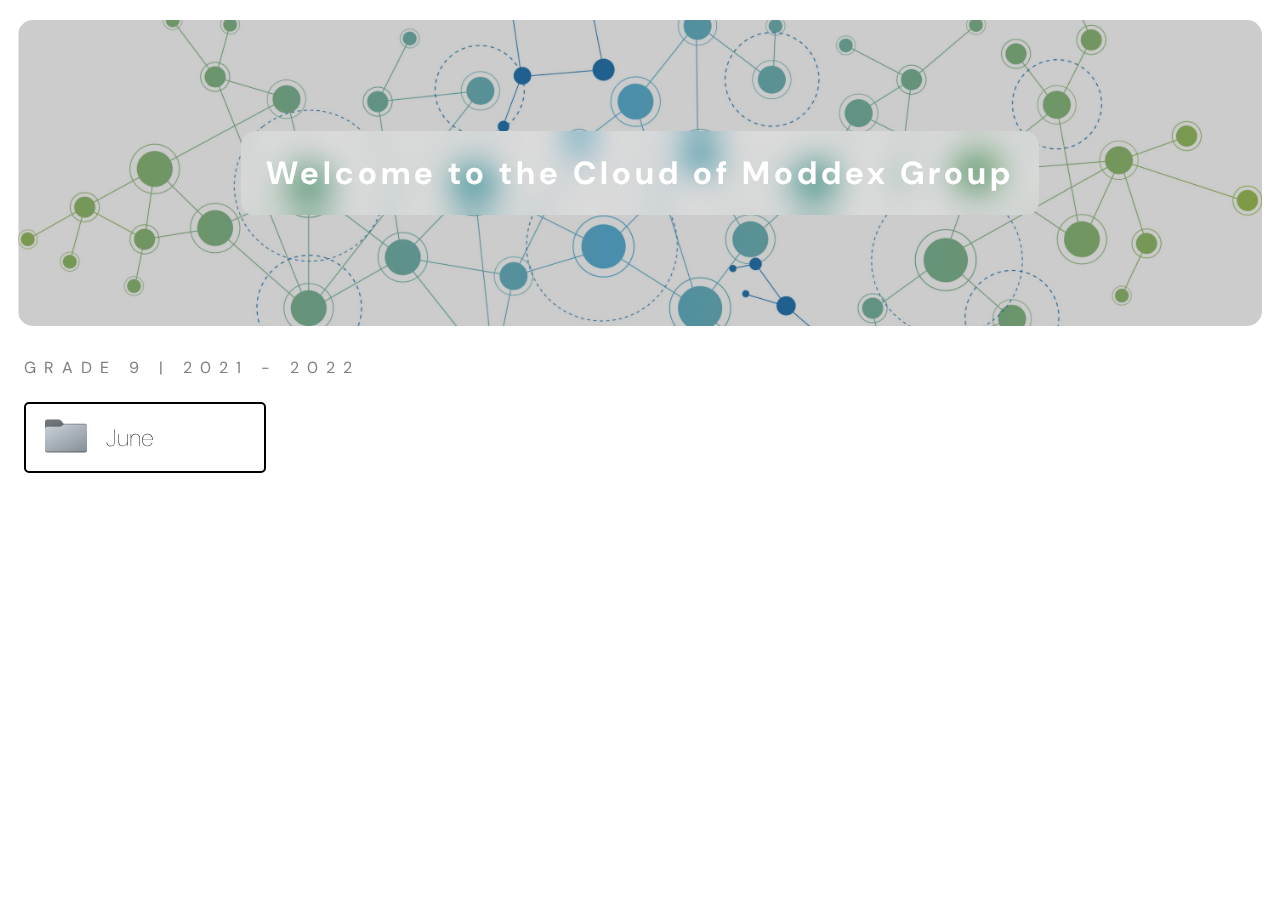
<file: Moddex Cloud TEMP/Cloud/index.html>
<html>
    <head>
        <meta charset="UTF-8">
        <title>Cloud - Moddex Group</title>
        <link rel="stylesheet" href="style.css">
        <link rel="preconnect" href="https://fonts.googleapis.com">
        <link rel="preconnect" href="https://fonts.gstatic.com" crossorigin>
        <link href="https://fonts.googleapis.com/css2?family=League+Spartan:wght@700&family=Montserrat:wght@300&family=Nunito:wght@300&family=DM+Sans&display=swap" rel="stylesheet">
        <link rel="icon" href="../Images/Favicons/Cloud.png" type="image/x-icon">
    </head>
    <body>
        <div class="reverse center">
            <div class="inverseWrapper">
                <h1 class="inverse">Welcome to the Cloud of Moddex Group</h1>
            </div>
        </div>
        <div class="indexBody">
            <div class="implace">Grade 9 | 2021 - 2022</div>
            <div class="grid">
                <a href="grade9/June/june.html"><div class="folder"><img src="../Images/Icons/Folder.ico" class="icon"><h1 class="folderText">June</h1></div></a>
            </div>
            <!-- <div class="implace">Private</div> -->
        </div>
    </body>
</html>
</file>
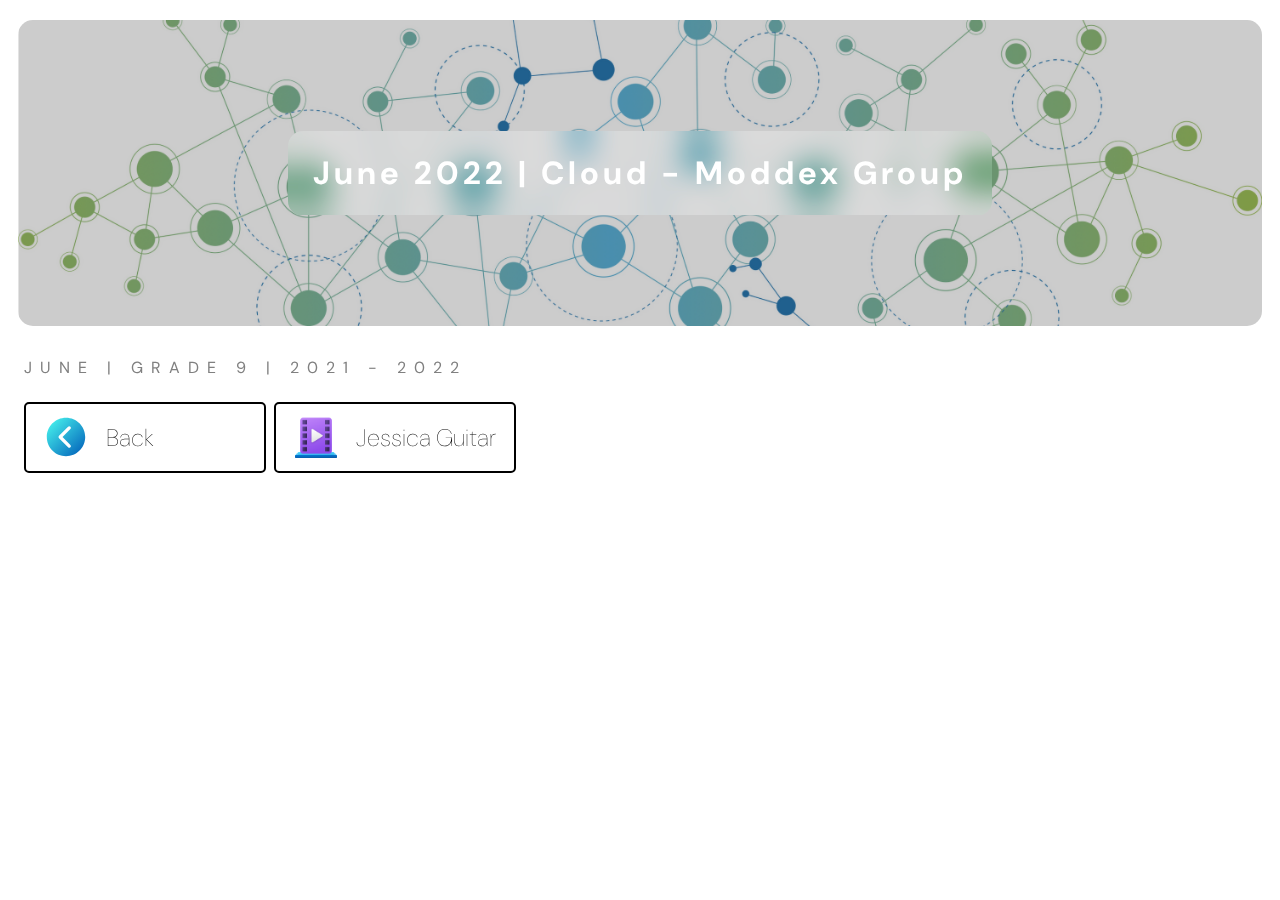
<file: Moddex Cloud TEMP/Cloud/grade9/June/june.html>
<html>
    <head>
        <meta charset="UTF-8">
        <title>June - Cloud</title>
        <link rel="stylesheet" href="../../style.css">
        <link rel="preconnect" href="https://fonts.googleapis.com">
        <link rel="preconnect" href="https://fonts.gstatic.com" crossorigin>
        <link href="https://fonts.googleapis.com/css2?family=League+Spartan:wght@700&family=Montserrat:wght@300&family=Nunito:wght@300&family=DM+Sans&display=swap" rel="stylesheet">
        <link rel="icon" href="../Images/Favicons/Cloud.png" type="image/x-icon">
    </head>
    <body>
        <div class="reverse center">
            <div class="inverseWrapper">
                <h1 class="inverse">June 2022 | Cloud - Moddex Group</h1>
            </div>
        </div>
        <div class="indexBody">
            <div class="implace">June | Grade 9 | 2021 - 2022</div>
            <div class="grid">
                <a href="../../index.html"><div class="folder"><img src="../../../Images/Icons/Back.svg" class="icon"><h1 class="folderText"> Back</h1></div></a>
                <a href="jessicaGuitar.html"><div class="folder"><img src="../../../Images/Icons/Video.ico" class="icon"><h1 class="folderText">Jessica Guitar</h1></div></a>
            </div>
            <!-- <div class="implace">Private</div> -->
        </div>
    </body>
</html>
</file>
<file: Moddex Cloud TEMP/Cloud/style.css>
html {
    margin: 0;
    padding: 5px 0 5px 0;
    font-family: 'DM Sans', sans-serif;
}
.center {
    display: flex;
    align-items: center;
    justify-content: center;
    height: 100%;
}
a { text-decoration: none; }
::-webkit-scrollbar { width: 15px; }
::-webkit-scrollbar-thumb { background: #83A1CD;  border-radius: 10px; }
::-webkit-scrollbar-thumb:hover { background: #738db3; }
.reverse {
    background-image: url(../Images/Sections/Seychelles/Cloud.png);
    background-position: center;
    background-size: cover;
    background-repeat: no-repeat;
    background-color: #b6e5e4;
    height: 35%;
    margin: 15px 10px 15px 10px;
    border-radius: 15px;
}
.inverseWrapper {
    background-color: transparent;
    backdrop-filter: blur(15px) saturate(120%) brightness(107%);
    border-radius: 15px;
    padding: 0 25px 0 25px;
}
.inverse { color: white; letter-spacing: 0.25rem; }

.indexBody {
    padding: 1rem;
}
.implace { color: gray; letter-spacing: 0.5rem; text-transform: uppercase; margin-bottom: 1.5rem}

.grid {
    display: grid;
    grid-template-columns: repeat(5, 1fr);
    row-gap: 1rem;
    column-gap: 1rem;
}


.folder {
    height: 100%;
    width: 95%;
    max-height: 100%;
    max-width: 95%;
    border: 2px black;
    border-style: solid;
    border-radius: 5px;
    padding: 0 0 0 1rem;
    display: flex;
    align-items: center;
}
.folderText { font-size: 1.5rem; color: black; font-weight: lighter; }

.back { background-color: #DDD; }

.headerGrid {
    display: grid;
    grid-template-columns: 25% 75%;
}

.icon { width: 3rem; height: auto; margin: 0 1rem 0 0; }


.fileContainer {
    height: 100%;
    width: 100%;
    max-height: 100%;
    max-width: 100%;
}
.fileHeader {
    display: grid;
    grid-template-columns: 25% 75%;
    align-items: center;
    justify-content: center;
    padding-left: 5rem;
}
.fileTitle {
    font-size: 5rem;
    font-weight: bold;
    color: white;
}
/* .fileViewpoint {
    display: flex;
    align-items: center;
    justify-content: center;
} */
/* .leftButtons {

} */
/* .videoViewpoint {

} */
/* .fileDownload {

}*/

video {
    border-radius: 2rem;
    width: 100%;
}
.fileViewpoint {
    display: grid;
    grid-template-columns: 25% 75%;
}
.fileIcon {
    width: 100%;
}
.leftButtons {
    display: flex;
    flex-direction: column;
    align-items: center;
    justify-content: center;
}
</file>
